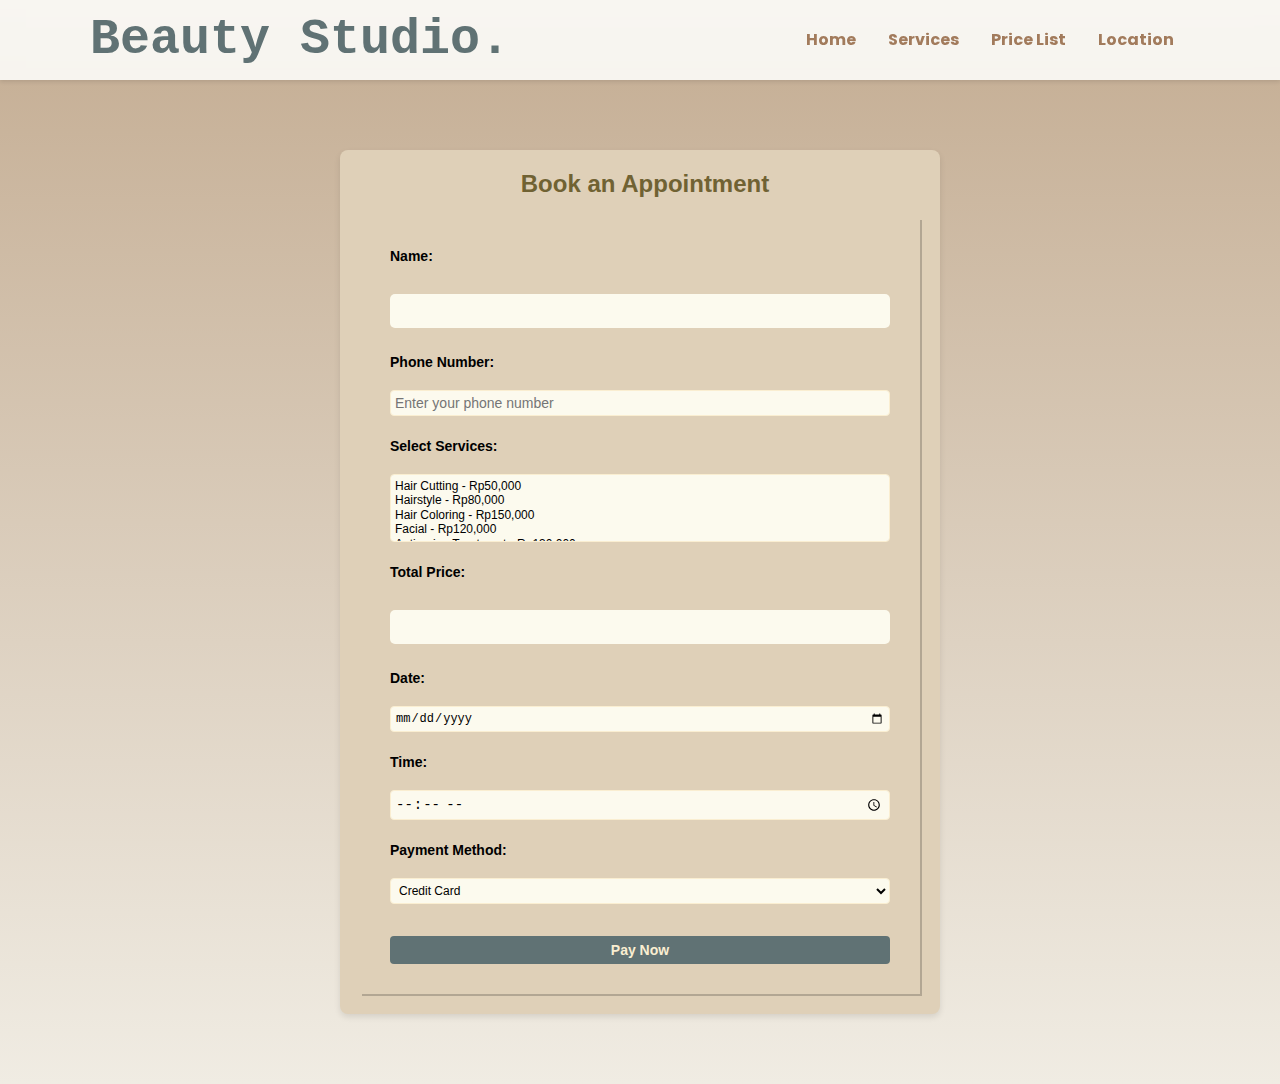
<file: booking.html>
<!DOCTYPE html>
<html lang="en">
<head>
    <meta charset="UTF-8">
    <meta name="viewport" content="width=device-width, initial-scale=1.0">
    <title>Book an Appointment</title>
    <link rel="stylesheet" href="style.css">
    <script src="script.js" defer></script>
</head>
<body>
    <nav>
        <div class="wrapper">
            <div class="logo"><a href="#">Beauty Studio.</a></div>
            <ul class="menu">
                <li><a href="index.html#home">Home</a></li>
                <li><a href="index.html#services">Services</a></li>
                <li><a href="index.html#pricelist">Price List</a></li>
                <li><a href="index.html#location">Location</a></li>
            </ul>
        </div>
    </nav>

    <section class="reservation-section">
        <div class="reservation-form">
            <h2>Book an Appointment</h2>
            <form id="paymentForm" action="save_booking.php" method="POST">
                <label for="name">Name:</label>
                <input type="text" id="name" name="name" required>
                
                <label for="phone-number">Phone Number:</label>
                <input type="tel" id="phone_number" name="phone_number" placeholder="Enter your phone number" required>
                
                <label for="services">Select Services:</label>
                <select id="services" name="services" multiple required>
                    <option value="Hair Cutting" data-price="50000">Hair Cutting - Rp50,000</option>
                    <option value="Hairstyle" data-price="80000">Hairstyle - Rp80,000</option>
                    <option value="Hair Coloring" data-price="150000">Hair Coloring - Rp150,000</option>
                    <option value="Facial" data-price="120000">Facial - Rp120,000</option>
                    <option value="Anti-aging Treatment" data-price="130000">Anti-aging Treatment - Rp130,000</option>
                    <option value="Manicure & Padicure" data-price="100000">Manicure & Padicure - Rp100,000</option>
                    <option value="Perfect nail treatment" data-price="110000">Perfect Nail Treatment - Rp110,000</option>
                    <option value="Spa" data-price="150000">Spa - Rp150,000</option>
                    <option value="Relaxing Massage" data-price="130000">Relaxing Massage - Rp130,000</option>
                </select>

                <label for="total">Total Price:</label>
                <input type="text" id="total" name="total" readonly>

                <label for="date">Date:</label>
                <input type="date" id="date" name="date" required>

                <label for="time">Time:</label>
                <input type="time" id="time" name="time" required>
                
                <label for="payment-method">Payment Method:</label>
                <select id="payment-method" name="payment-method" required>
                    <option value="credit-card">Credit Card</option>
                    <option value="ewallet">E-Wallet (OVO, GoPay, etc.)</option>
                </select>
                    
                <div id="credit-bank" style="display: none;">
                    <label for="bank">Select Bank:</label>
                    <select id="bank" name="bank">
                        <option value="bca">BCA</option>
                        <option value="bri">BRI</option>
                        <option value="mandiri">Mandiri</option>
                        <option value="bni">BNI</option>
                    </select>
                </div>
                
                <div id="ewallet-choice" style="display: none;">
                    <label for="ewallet">Select Wallet:</label>
                    <select id="ewallet" name="ewallet">
                        <option value="ovo">OVO</option>
                        <option value="gopay">GoPay</option>
                        <option value="dana">Dana</option>
                        <option value="linkaja">LinkAja</option>
                    </select>
                </div>
    
                <div id="pin-bank" style="display: none;">
                    <label for="pin">Bank PIN:</label>
                    <input type="password" id="pin" name="pin" placeholder="Enter bank PIN" required>
                </div>

                <div id="phone-ewallet" style="display: none;">
                    <label for="phone">Phone Number:</label>
                    <input type="tel" id="phone" name="phone" placeholder="Enter phone number" required>
                </div>

                <button type="button" id="payButton" class="tbl-pink">Pay Now</button>
            </form>
            
            <div id="paymentNotification" style="display: none; color: green;">
                
            </div>
        </div>
    </section>
</body>
</html>
</file>
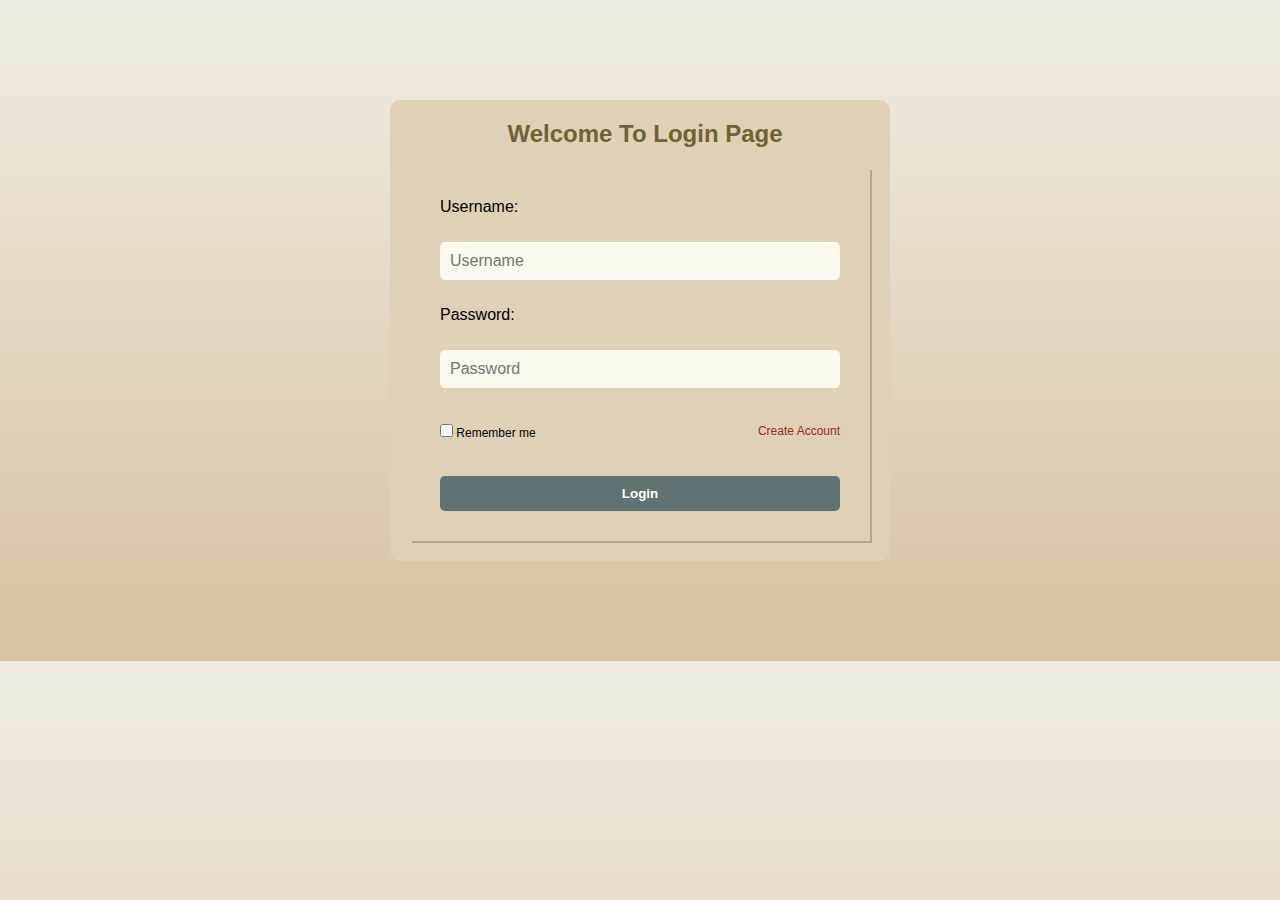
<file: login.html>
<!DOCTYPE html>
<html lang="en">
<head>
    <meta charset="UTF-8">
    <meta name="viewport" content="width=device-width, initial-scale=1.0">
    <link rel="stylesheet" href="style.css">
    <title>Login Page</title>
</head>
<body>
    <div class="form-box">
        <h2>Welcome To Login Page</h2>
        <form action="admin_login.php" method="POST">
            <label for="username">Username:</label>
            <input type="text" id="username" name="username" placeholder="Username" required>
            <label for="password">Password:</label>
            <input type="password" id="password" name="password" placeholder="Password" required>
            <div class="checkbox">
                <label>
                    <input type="checkbox" name="remember"> Remember me
                </label>
                <a href="#">Create Account</a>
            </div>
            <button type="submit">Login</button>
        </form>
    </div>
</body>
</html>
</file>
<file: style.css>
@import url('https://fonts.googleapis.com/css2?family=Poppins:wght@400;600&display=swap');

* {
    text-decoration: none;
    margin: 0px;
    padding: 0px;
}

body {
    margin: 0;
    padding: 0;
    font-family: 'Poppins', sans-serif;
}

section {
    margin: 0;
    padding: 50px 0;
    width: 100%;
    background: linear-gradient(to bottom, #C7B198, #F0ECE3); 
}

h1, h2, h3, h4, h5, h6, p {
    margin: 0;
    padding: 0;
}

#home {
    position: relative;
    padding: 0;
    margin: 0;
    width: 100%;
    height: 500px;
    overflow: hidden;
    background: linear-gradient(to bottom, #F0ECE3, #D6C2A1);
}

#home img {
    width: 100%;
    height: 100%;
    object-fit: cover;
    object-position: center;
    filter: none;
}

#home .carousel-caption {
    position: absolute;
    top: 50%;
    left: 50%;
    transform: translate(-50%, -50%);
    color: #fff;
    text-align: center;
    background-color: rgba(0, 0, 0, 0.2);
    padding: 1px;
    border-radius: 10px;
}

.wrapper {
    width: 1100px;
    margin: auto;
    position: relative;
}

.logo a {
    font-size: 50px;
    font-weight: bold;
    float: left;
    font-family: Courier;
    color: #607274;
}

.menu {
    float: right;
}

nav {
    width: 100%;
    margin: auto;
    display: flex;
    line-height: 80px;
    position: sticky;
    top: 0;
    background-color: rgba(255, 255, 255, 0.5);
    z-index: 1;
    box-shadow: 0 2px 4px rgba(0, 0, 0, 0.1);
    backdrop-filter: blur(10px);
}

nav ul {
    list-style-type: none;
    margin: 0;
    padding: 0;
    overflow: hidden;
}

nav ul li {
    float: left;
}

nav ul li a {
    color: #A27B5C;
    font-weight: bold;
    text-align: center;
    padding: 0px 16px;
    text-decoration: none;
    transition: color 0.3s ease, text-decoration 0.3s ease;
    font-family: 'Poppins', sans-serif;
}

nav ul li a:hover {
    color: #982B1C;
    text-decoration: underline;
}

a.tbl-maroon {
    background: #982B1C;
    border-radius: 20px;
    margin-top: 20px;
    padding: 15px 20px;
    color: #fff2f8;
    cursor: pointer;
    font-weight: bold;
}

a.tbl-maroon:hover {
    background: #C7B198;
    text-decoration: none;
}

a.tbl-pink {
    background: #F5ABC9;
    border-radius: 20px;
    margin-top: 20px;
    padding: 15px 20px;
    color: #ff067a8e;
    cursor: pointer;
    font-weight: bold;
}

a.tbl-pink:hover {
    background: #6482AD;
    text-decoration: none;
}

.services {
    background: linear-gradient(to bottom, #D6C2A1, #F5E3D3);
    
}

.service-item img {
    width: 100px;
    height: 100px;
    object-fit: cover;
}

.services h2 {
    color: #706233;
    font-weight: bold;
}

.service-item h5 {
    font-weight: bold;
    font-size: 1.1rem;
    color: #706233;
}

#location {
    background: linear-gradient(to bottom, #C7B198, #DFD3C3);
    padding: 50px 0;
}

#location .kolom {
    text-align: center;
    margin-bottom: 20px;
}

#location h2 {
    font-family: 'Open Sans', sans-serif;
    font-weight: bold;
    font-size: 30px;
    color: #982B1C;
    margin-bottom: 20px;
}

#location p {
    color: #666;
    margin-bottom: 20px;
}

.location-map {
    display: flex;
    justify-content: center;
    margin-top: 10px;
}

.location-map iframe {
    border: 0;
    border-radius: 10px;
    width: 100%;
    max-width: 500px;
    height: 450px;
}

.footer {
    display: flex;
    justify-content: space-around; 
    flex-wrap: wrap; 
    background: #596E79; 
    padding: 40px 0; 
    font-family: 'Open Sans', sans-serif;
}

.footer-section {
    text-align: left; 
    width: 20%; 
    margin-bottom: 20px; 
}

.footer-section h3 {
    color: #FEFCF3;
    font-size: 24px;
    margin-bottom: 10px;
}

.footer-section p {
    color: #FEFCF3; 
    font-size: 16px;
    line-height: 1.6;
}

.footer-copyright {
    text-align: center; 
    padding: 10px 0; 
    background: #596E79; 
    color: #FEFCF3; 
    font-size: 14px;
    font-family: Arial, sans-serif;
}

.carousel {
    position: relative;
    width: 100%;
    height: 400px;
    overflow: hidden;
}

.carousel-item {
    position: absolute;
    width: 100%;
    height: 100%;
    animation: fade 5s infinite;
}

.carousel-item img {
    width: 100%;
    height: auto;
}

.carousel-caption {
    position: absolute;
    bottom: 20px;
    left: 50%;
    transform: translateX(-50%);
    text-align: center;
    color: #fff;
}

@keyframes fade {
    0%, 100% { opacity: 0; }
    50% { opacity: 1; }
}

form {
    display: flex;
    flex-direction: column;
    gap: 1rem;
}

form input, form select {
    padding: 10px;
    font-size: 16px;
    border: 1px solid #ccc;
    border-radius: 5px;
}

#pricelist {
    padding: 60px 20px;
    background: linear-gradient(to bottom, #F5E3D3, #C7B198);
    text-align: center;
}

#pricelist .kolom {
    margin-bottom: 40px;
}

#pricelist h1 {
    font-size: 36px;
    font-weight: 800;
    color: #706233;
    margin-bottom: 20px;
    font-family: 'Open Sans', sans-serif;
}

#pricelist p {
    font-size: 18px;
    color: #888;
    margin-bottom: 40px;
    font-family: 'Open Sans', sans-serif;
}

.price-list table {
    width: 100%;
    max-width: 900px;
    margin: 0 auto;
    border-collapse: collapse;
    box-shadow: 0 0 10px rgba(0, 0, 0, 0.1);
    border-radius: 10px;
    overflow: hidden;
    background-color: #FFF5EB;
}

.price-list th, .price-list td {
    padding: 16px;
    text-align: left;
    font-size: 16px;
    font-family: 'Open Sans', sans-serif;
}

.price-list th {
    background-color: #982B1C;
    color: white;
    font-weight: bold;
}

.price-list tr:nth-child(even) {
    background-color: #FFF5EB;
}

.price-list tr:hover {
    background-color: #FFF5EB;
}

.price-list td {
    border-bottom: 1px solid #ddd;
}

.reservation-form {
    width: 70%;
    max-width: 600px;
    margin: 20px auto;
    padding: 20px;
    background-color: #DFD0B8;
    border-radius: 8px;
    box-shadow: 0 3px 6px rgba(0, 0, 0, 0.1);
}

.reservation-form label {
    font-weight: bold;
    margin-bottom: 4px;
    font-size: 14px;
}

.reservation-form input,
.reservation-form select {
    width: 100%;
    padding: 4px;
    margin-bottom: 6px;
    border: 1px solid #FAEED1;
    border-radius: 4px;
    font-size: 14px;
}

.reservation-form button {
    padding: 6px 12px;
    background-color: #607274;
    color: #FAEED1;
    border: none;
    border-radius: 4px;
    cursor: pointer;
    width: 100%;
    font-size: 14px;
    margin-top: 10px;
}

.reservation-form button:hover {
    background-color: #948979;
}

.reservation-form input[type="text"],
.reservation-form input[type="date"],
.reservation-form select {
    font-size: 12px;
}

.reservation-form input:focus,
.reservation-form select:focus {
    border-color: #982B1C;
    outline: none;
}

form input, form select {
    background-color: #FCFAEE; 
    padding: 10px;
    font-size: 16px;
    border: 1px solid #ccc;
    border-radius: 5px;
}

* {
    padding: 0;
    margin: 0;
    box-sizing: border-box;
}
body {
    background: linear-gradient(to bottom, #F0ECE3, #D6C2A1);
    font-family: Arial, Helvetica, sans-serif;
}

.form-box {
    width: 500px;
    padding-left: 20px;
    padding-right: 20px;
    padding-top: 20px;
    padding-bottom: 20px;
    background: #DFD0B8;
    margin-left: 735px;
    margin-right: 160px;
    margin-top: 300px;
    border: 50px;
    border-radius: 10px;
}

body {
    background: linear-gradient(to bottom, #F0ECE3, #D6C2A1);
    font-family: Arial, Helvetica, sans-serif;
}

.form-box {
    width: 500px;
    padding: 20px;
    background: #DFD0B8;
    margin: 100px auto;
    border-radius: 10px;
}

h2 {
    padding-left: 10px;
    padding-bottom: 20px;
    text-align: center;
    color: #706233;
}

form {
    display: flex;
    flex-direction: column;
    padding: 30px;
    background: transparent;
    box-shadow: 2px 2px rgba(0, 0, 0, 0.2);
}

form input[type='text'],
form input[type='password'] {
    margin-top: 10px;
    margin-bottom: 10px;
    padding: 10px;
    border-radius: 5px;
    border: none;
    background-color: #FCFAEE;
}

button {
    cursor: pointer;
    border: none;
    margin-top: 20px;
    padding: 10px;
    border-radius: 5px;
    background-color: #607274; 
    color: white;
    font-weight: bold;
}

.form-box button:hover {
    background-color: #948979;
}

.checkbox {
    display: flex;
    margin-top: 10px;
    justify-content: space-between;
}

.checkbox label {
    font-size: 12px;
}

.checkbox a {
    font-size: 12px;
    text-decoration: none;
    color: #982B1C;
}

.checkbox a:hover {
    text-decoration: underline;
}
</file>
